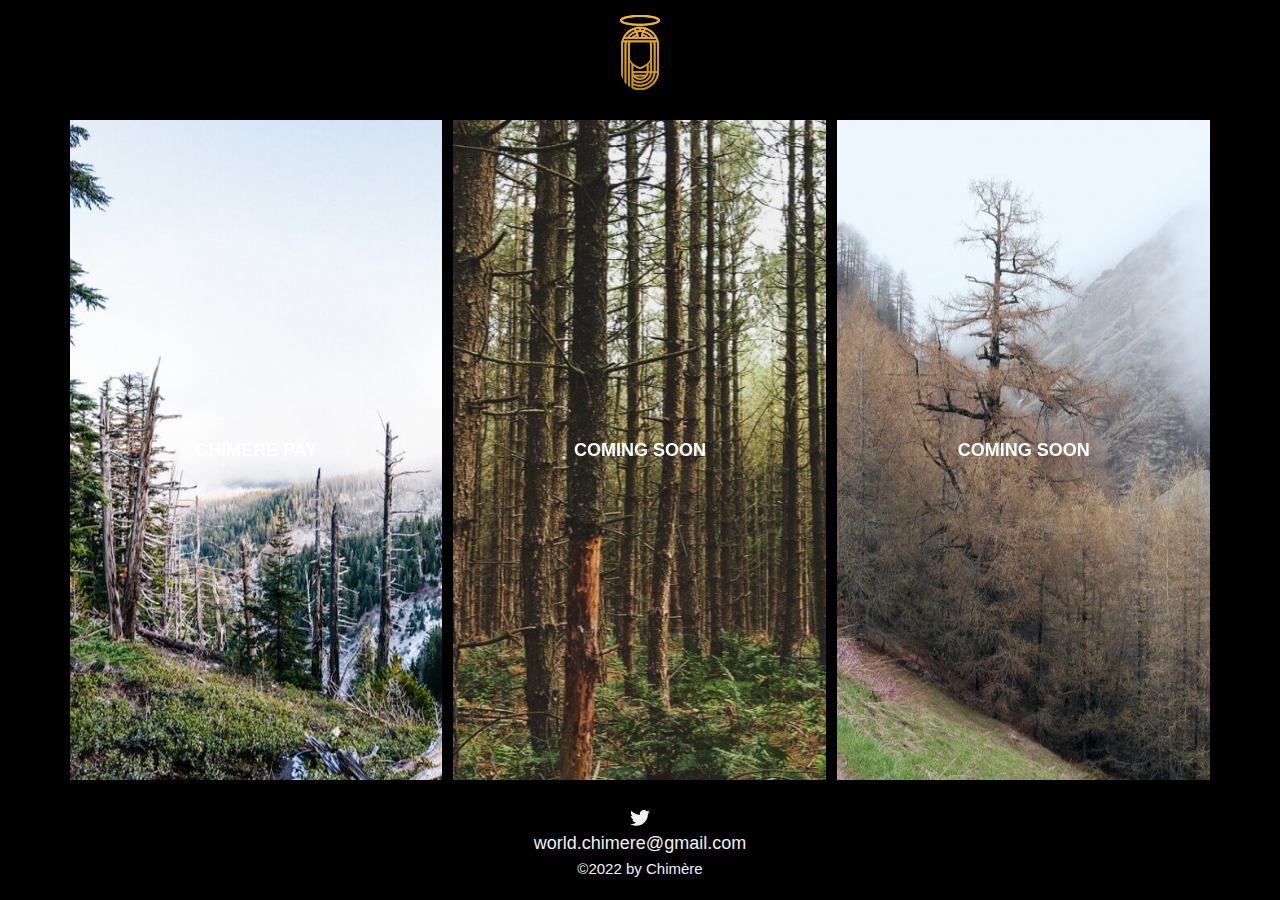
<file: index.html>
<!DOCTYPE html>
<html lang="en">
  <head>
    <meta charset="UTF-8">
    <link rel="icon" href="./images/logo.svg">
    <title>Chimère</title>
    <link rel="stylesheet" href="css/dektop layout.css">
    <link rel="stylesheet" href="css/base.css">
  </head>

<body>


  <div class="header">
    <a href="#default" class="logo"><img src="./images/logo.svg"></a>
  </div>



    <div class="cont s--inactive">
        <!-- cont inner start -->
        <div class="cont__inner">
          <!-- el start -->
          <div class="el">
            <div class="el__overflow">
              <div class="el__inner">
                <div class="el__bg"></div>
                <div class="el__preview-cont">
                  <h1 class="el__heading">Chimère Pay</h1>
                </div>
                <div class="el__content">
                  <div class="el__text">
                    <p style="margin-bottom: 5px;">
                    Chimère Pay was announced on the Dhanteras of 2022.
                    </p> 
                    <br>
                    <p style="margin-bottom: 5px;">
                    It is a peer to peer decentralized stablecoin payment system.
                  </p>
                    <br>
                    <p style="margin-bottom: 5px;">
                    It envisions to onboard and retain atleast 20% of the Global Population to the Stablecoin Economy.
                  </p>
                    <br>
                    <br>
                    <a href="pay.html" style="font-weight:bold;color:white;">Learn More</a></div>
                  <div class="el__close-btn"></div>
                </div>
              </div>
            </div>
            <div class="el__index">
              <div class="el__index-back">1</div>
              <div class="el__index-front">
                <div class="el__index-overlay" data-index="1">1</div>
              </div>
            </div>
          </div>
          <!-- el end -->




          <!-- el start -->
          <div class="el">
            <div class="el__overflow">
              <div class="el__inner">
                <div class="el__bg"></div>
                <div class="el__preview-cont">
                  <h1 class="el__heading">Coming Soon</h1>
                </div>
                <div class="el__content">
                  <div class="el__text">Coming Soon</div>
                  <div class="el__close-btn"></div>
                </div>
              </div>
            </div>
            <div class="el__index">
              <div class="el__index-back">2</div>
              <div class="el__index-front">
                <div class="el__index-overlay" data-index="2">2</div>
              </div>
            </div>
          </div>
          <!-- el end -->




          <!-- el start -->
          <div class="el">
            <div class="el__overflow">
              <div class="el__inner">
                <div class="el__bg"></div>
                <div class="el__preview-cont">
                  <h1 class="el__heading">Coming Soon</h1>
                </div>
                <div class="el__content">
                  <div class="el__text">Coming Soon</div>
                  <div class="el__close-btn"></div>
                </div>
              </div>
            </div>

            <div class="el__index">
              <div class="el__index-back">3</div>
              <div class="el__index-front">
                <div class="el__index-overlay" data-index="3">3</div>
              </div>
            </div>
          </div>
          <!-- el end -->
          
          </div>
          <!-- el end -->
        </div>
        <!-- cont inner end -->
      </div>
      <footer>
        <div class="content">
          <!-- <div class="left box">
            <div class="upper">
              <div class="topic">About us</div>
              <p>CodingLab is a channel where you can learn HTML,
              CSS, and also JavaScript along with creative CSS Animations and Effects.</p>
            </div>
          </div> -->
          <div class="middle">
            <!-- <div class="topic">Contact us</div>
            <div class="phone">
              <a href="#"><i class="fas fa-phone-volume"></i>+007 9089 6767</a>
            </div> -->

            <div class="socials">

              <a href="https://twitter.com/chimere_world?s=21&t=FrASLiWKtvWJoy-F1vMjhw" class="logo"><img src="./images/Twitter-logo.svg"></a>

            </div>

            <div class="email">
              <a href="#">world.chimere@gmail.com</a>
            </div>
          

            <div class="copyright">
              ©2022 by Chimère
            </div>

        </div>

          <!-- <div class="right box">
            <div class="topic">Subscribe us</div>
              <div class="media-icons">
                <a href="#"><i class="fab fa-facebook-f"></i></a>
                <a href="#"><i class="fab fa-instagram"></i></a>
                <a href="#"><i class="fab fa-twitter"></i></a>
                <a href="#"><i class="fab fa-youtube"></i></a>
                <a href="#"><i class="fab fa-linkedin-in"></i></a>
              </div>
          </div> -->
        </div>
        <!-- <div class="bottom">
          <p>Copyright © 2022 <a href="#">Chimera</a> All rights reserved</p>
        </div> -->
      </footer>
      
      <!-- <a href="https://dribbble.com/shots/2802024-Satellite-Website-Prototype" target="_blank" class="icon-link">
        <img src="http://icons.iconarchive.com/icons/uiconstock/socialmedia/256/Dribbble-icon.png">
      </a>
      <a href="https://twitter.com/NikolayTalanov" target="_blank" class="icon-link icon-link--twitter">
        <img src="https://cdn1.iconfinder.com/data/icons/logotypes/32/twitter-128.png">
      </a> -->

<script>
    var $cont = document.querySelector('.cont');
var $elsArr = [].slice.call(document.querySelectorAll('.el'));
var $closeBtnsArr = [].slice.call(document.querySelectorAll('.el__close-btn'));

setTimeout(function() {
  $cont.classList.remove('s--inactive');
}, 200);

$elsArr.forEach(function($el) {
  $el.addEventListener('click', function() {
    if (this.classList.contains('s--active')) return;
    $cont.classList.add('s--el-active');
    this.classList.add('s--active');
  });
});

$closeBtnsArr.forEach(function($btn) {
  $btn.addEventListener('click', function(e) {
    e.stopPropagation();
    $cont.classList.remove('s--el-active');
    document.querySelector('.el.s--active').classList.remove('s--active');
  });
});

</script>

</body>
</html>
</file>
<file: css/dektop layout.css>
*, *:before, *:after {
  box-sizing: border-box;
  margin: 0;
  padding: 0;
}

body {
  background: #000;
  font-family: "Open Sans", Helvetica, Arial, sans-serif;
}

.cont {
  position: relative;
  overflow: hidden;
  height: 80vh;
  margin: 0%;
  padding: 30px 70px;
}
@media (orientation: portrait) {
  .cont {
    height: 90vh;
  }
}
.cont__inner {
  position: relative;
  height: 100%;
}
.cont__inner:hover .el__bg:after {
  opacity: 1;
}

.el {
  position: absolute;
  left: 0;
  top: 0;
  width: 32.6666666667%;
  height: 100%;
  background: #252525;
  transition: transform 0.6s 0.7s, width 0.7s, opacity 0.6s 0.7s, z-index 0s 1.3s;
  will-change: transform, width, opacity;
}
@media (orientation: portrait) {
  .el {
    height: 32.6666666667%;
    width: 100%;
  }
}
.el:not(.s--active) {
  cursor: pointer;
}
.el__overflow {
  overflow: hidden;
  position: relative;
  height: 100%;
}
.el__inner {
  overflow: hidden;
  position: relative;
  height: 100%;
  transition: transform 1s;
}
.cont.s--inactive .el__inner {
  transform: translate3d(0, 100%, 0);
}
.el__bg {
  position: relative;
  width: calc(100vw - 140px);
  height: 100%;
  transition: transform 0.6s 0.7s;
  will-change: transform;
}
.el__bg:before {
  content: "";
  position: absolute;
  left: 0;
  top: -5%;
  width: 100%;
  height: 110%;
  background-size: cover;
  background-position: center center;
  transition: transform 1s;
  transform: translate3d(0, 0, 0) scale(1);
}
.cont.s--inactive .el__bg:before {
  transform: translate3d(0, -100%, 0) scale(1.2);
}
.el.s--active .el__bg:before {
  transition: transform 0.8s;
}
.el__bg:after {
  content: "";
  z-index: 1;
  position: absolute;
  left: 0;
  top: 0;
  width: 100%;
  height: 100%;
  background: rgba(0, 0, 0, 0.3);
  opacity: 0;
  transition: opacity 0.5s;
}
.cont.s--el-active .el__bg:after {
  transition: opacity 0.5s 1.4s;
  opacity: 1 !important;
}
.el__preview-cont {
  z-index: 2;
  display: flex;
  justify-content: center;
  align-items: center;
  position: absolute;
  left: 0;
  top: 0;
  width: 100%;
  height: 100%;
  transition: all 0.3s 1s;
}
.cont.s--inactive .el__preview-cont {
  opacity: 0;
  transform: translateY(10px);
}
.cont.s--el-active .el__preview-cont {
  opacity: 0;
  transform: translateY(30px);
  transition: all 0.5s;
}
.el__heading {
  color: #fff;
  text-transform: uppercase;
  font-size: 18px;
}
.el__content {
  z-index: -1;
  position: absolute;
  left: 0;
  top: 0;
  width: 100%;
  height: 100%;
  padding: 30px;
  opacity: 0;
  pointer-events: none;
  transition: all 0.1s;
}
.el.s--active .el__content {
  z-index: 2;
  opacity: 1;
  pointer-events: auto;
  transition: all 0.5s 1.4s;
}
.el__text {
  text-transform: uppercase;
  font-size: 40px;
  color: #fff;
}
.el__close-btn {
  z-index: -1;
  position: absolute;
  right: 10px;
  top: 10px;
  width: 60px;
  height: 60px;
  opacity: 0;
  pointer-events: none;
  transition: all 0s 0.45s;
  cursor: pointer;
}
.el.s--active .el__close-btn {
  z-index: 5;
  opacity: 1;
  pointer-events: auto;
  transition: all 0s 1.4s;
}
.el__close-btn:before, .el__close-btn:after {
  content: "";
  position: absolute;
  left: 0;
  top: 50%;
  width: 100%;
  height: 8px;
  margin-top: -4px;
  background: #fff;
  opacity: 0;
  transition: opacity 0s;
}
.el.s--active .el__close-btn:before, .el.s--active .el__close-btn:after {
  opacity: 1;
}
.el__close-btn:before {
  transform: rotate(45deg) translateX(100%);
}
.el.s--active .el__close-btn:before {
  transition: all 0.3s 1.4s cubic-bezier(0.72, 0.09, 0.32, 1.57);
  transform: rotate(45deg) translateX(0);
}
.el__close-btn:after {
  transform: rotate(-45deg) translateX(100%);
}
.el.s--active .el__close-btn:after {
  transition: all 0.3s 1.55s cubic-bezier(0.72, 0.09, 0.32, 1.57);
  transform: rotate(-45deg) translateX(0);
}
.el__index {
  overflow: hidden;
  position: absolute;
  left: 0;
  bottom: -30px;
  width: 100%;
  height: 100%;
  min-height: 250px;
  text-align: center;
  font-size: 33.3333333333vw;
  line-height: 0.85;
  font-weight: bold;
  transition: transform 0.5s, opacity 0.3s 1.4s;
  transform: translate3d(0, 1vw, 0);
}
@media (orientation: portrait) {
  .el__index {
    bottom: 0;
    font-size: 13.3333333333vw;
  }
}
.el:hover .el__index {
  transform: translate3d(0, 0, 0);
}
.cont.s--el-active .el__index {
  transition: transform 0.5s, opacity 0.3s;
  opacity: 0;
}
.el__index-back, .el__index-front {
  position: absolute;
  left: 0;
  bottom: 0;
  width: 100%;
}
.el__index-back {
  color: #2f3840;
  opacity: 0;
  transition: opacity 0.25s 0.25s;
}
.el:hover .el__index-back {
  transition: opacity 0.25s;
  opacity: 1;
}
.el__index-overlay {
  overflow: hidden;
  position: relative;
  transform: translate3d(0, 100%, 0);
  transition: transform 0.5s 0.1s;
  color: transparent;
}
.el__index-overlay:before {
  content: attr(data-index);
  position: absolute;
  left: 0;
  bottom: 0;
  width: 100%;
  height: 100%;
  color: #fff;
  transform: translate3d(0, -100%, 0);
  transition: transform 0.5s 0.1s;
}
.el:hover .el__index-overlay {
  transform: translate3d(0, 0, 0);
}
.el:hover .el__index-overlay:before {
  transform: translate3d(0, 0, 0);
}
.el:nth-child(1) {
  transform: translate3d(0%, 0, 0);
  transform-origin: 50% 50%;
}
@media (orientation: portrait) {
  .el:nth-child(1) {
    transform: translate3d(0, 0%, 0);
  }
}
.cont.s--el-active .el:nth-child(1):not(.s--active) {
  transform: scale(0.5) translate3d(0%, 0, 0);
  opacity: 0;
  transition: transform 0.95s, opacity 0.95s;
}
.el:nth-child(1) .el__inner {
  transition-delay: 0s;
}
.el:nth-child(1) .el__bg {
  transform: translate3d(-32.6666666667%, 0, 0);
}
@media (orientation: portrait) {
  .el:nth-child(1) .el__bg {
    transform: translate3d(0, 0, 0);
  }
}
.el:nth-child(1) .el__bg:before {
  transition-delay: 0s;
  background-image: url("../images/img3.jpg");
}
.el:nth-child(2) {
  transform: translate3d(103.0612244898%, 0, 0);
  transform-origin: 153.0612244898% 50%;
}
@media (orientation: portrait) {
  .el:nth-child(2) {
    transform: translate3d(0, 103.0612244898%, 0);
  }
}
.cont.s--el-active .el:nth-child(2):not(.s--active) {
  transform: scale(0.5) translate3d(103.0612244898%, 0, 0);
  opacity: 0;
  transition: transform 0.95s, opacity 0.95s;
}
.el:nth-child(2) .el__inner {
  transition-delay: 0.1s;
}
.el:nth-child(2) .el__bg {
  transform: translate3d(-32.6666666667%, 0, 0);
}
@media (orientation: portrait) {
  .el:nth-child(2) .el__bg {
    transform: translate3d(0, 0, 0);
  }
}
.el:nth-child(2) .el__bg:before {
  transition-delay: 0.1s;
  background-image: url("../images/img4.jpg");
}
.el:nth-child(3) {
  transform: translate3d(206.1224489796%, 0, 0);
  transform-origin: 256.1224489796% 50%;
}
@media (orientation: portrait) {
  .el:nth-child(3) {
    transform: translate3d(0, 206.1224489796%, 0);
  }
}
.cont.s--el-active .el:nth-child(3):not(.s--active) {
  transform: scale(0.5) translate3d(206.1224489796%, 0, 0);
  opacity: 0;
  transition: transform 0.95s, opacity 0.95s;
}
.el:nth-child(3) .el__inner {
  transition-delay: 0.2s;
}
.el:nth-child(3) .el__bg {
  transform: translate3d(-32.6666666667%, 0, 0);
}
@media (orientation: portrait) {
  .el:nth-child(3) .el__bg {
    transform: translate3d(0, 0, 0);
  }
}
.el:nth-child(3) .el__bg:before {
  transition-delay: 0.2s;
  background-image: url("../images/img5.jpg");
}
.el:hover .el__bg:after {
  opacity: 0;
}
.el.s--active {
  z-index: 1;
  width: 100%;
  transform: translate3d(0, 0, 0);
  transition: transform 0.6s, height 0.7s 0.7s, z-index 0s;
}
@media (orientation: portrait) {
  .el.s--active {
    height: 100%;
  }
}
.el.s--active .el__bg {
  transform: translate3d(0, 0, 0);
  transition: transform 0.6s;
}
.el.s--active .el__bg:before {
  transition-delay: 0.6s;
  transform: scale(1.1);
}

.icon-link {
  position: absolute;
  left: 5px;
  bottom: 5px;
  width: 32px;
}
.icon-link img {
  width: 100%;
  vertical-align: top;
}
.icon-link--twitter {
  left: auto;
  right: 5px;
}/*# sourceMappingURL=dektop layout.css.map */
</file>
<file: css/base.css>
* {box-sizing: border-box;}
    
.header {
  background-color: black;
  padding: 15px 10px 0px 10px;
  text-align: center;
  align-items: center;
  margin: 0%;
  height: 10vh;

}

@media (orientation: portrait) {
 .header
 {height: 5vh;}
}


.header a {
  color: #f1f1f1;
  text-align: center;
  text-decoration: none;
  margin: 20px auto auto auto;


}
.header a img{
  /* height: 8%; */
  /* width: 40px; */
  height: 100%;
}





@media screen and (max-width: 500px) {
  .header a {
    text-align: center;
  }
  
}

footer
{
    height: 5vh;
}


footer .content
{
    padding-bottom: 1% ;

}

footer .middle 
{ 
align-self: center;
margin: auto;
text-align: center;

/* uncomment this to make it golden */
/* background: linear-gradient(to right, #c59941, #FCF6BA, #B38728, #FBF5B7, #AA771C);
-webkit-background-clip: text;
-webkit-text-fill-color: transparent; */

color: #f1f1f1;

}

footer a{
    color: #f1f1f1;
    text-decoration: none;
}

footer .middle .email
{
font-size: 18px;
padding: 3px;
}

footer .middle .copyright
{
font-size: 15px;
padding: 3px;
padding-bottom: 5px;

}

footer .middle .socials img{
/* height: 3.5%; */
width: 20px;
}
</file>
